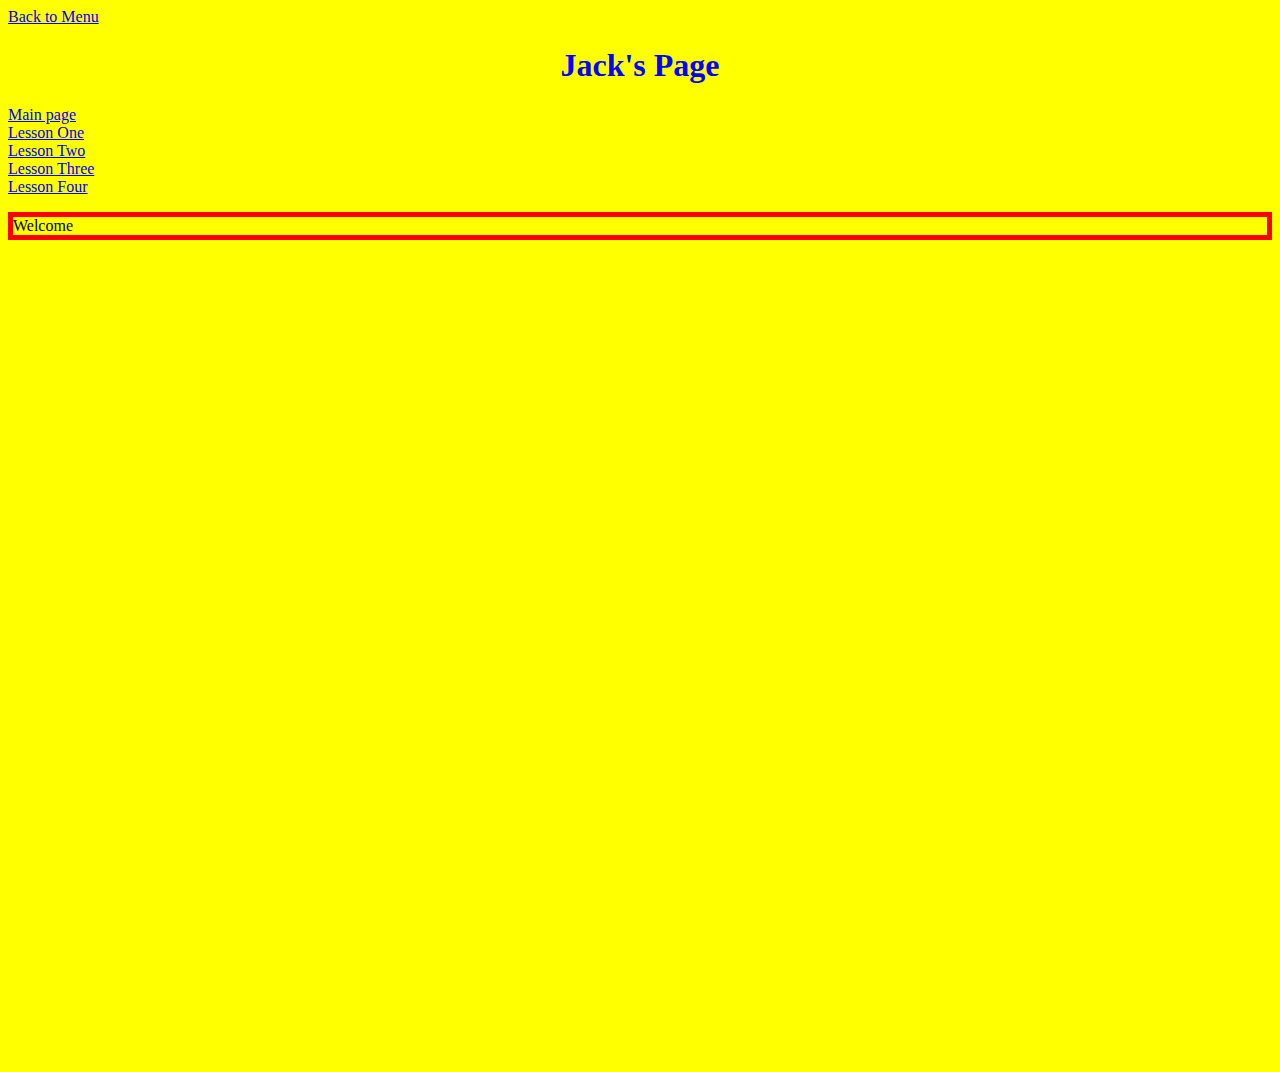
<file: weekOne/lesson1.html>
<!DOCTYPE html>
<!--This is my first web page-->
<html>
    <head>
        <title>My first page with images</title>
        <meta http-equiv="Content-Type" content="text/html; charset=UTF-8">
        <style>
      /*The img style controls how the image is displayed: */
      img {
        opacity: 0;
      }
      /* img:hover means when the mouse is over the image */
      img:hover {
        opacity: .5;
      }
      /* img:active means when the image is clicked */
      img:active {
        opacity: 1;
      }
    </style>
    </head>
<!--This is a body tag with an 'inline' style change. Please change the color-->
    <body style="background-color:yellow;">
        <div>
            <a href="../index.html">Back to Menu</a>
        </div>
        <div>
<!--more Inline style changes here-->
            <h1 style="text-align:center; color: blue; font-family: Times New Roman;">Jack's Page</h1>
                <li><a href="../index.html">Main page</a></li>
                <li><a href="../weekOne/lesson1.html">Lesson One</a></li>
                <li><a href="../weekOne/lesson2.html">Lesson Two</a></li>
                <li><a href="lesson3.html">Lesson Three</a></li>
                <li class="active"><a href="lesson4.html">Lesson Four</a>
<!--more Inline style changes using the RGB color code for the border-color tag-->
            <p style="border-color: #FF0000; border-width: 5px; border-style: solid;">Welcome</p>
<!-- These are image tags and the src is the source of the file. Download two or more images into folder and edit the src="" -->
            <img src="crocs.jpeg" width="400" height="400" alt="crocs"/><br>
            <img src="funnybaby.jpeg" width="400" height="400" alt="funny baby"/>
        </div>
    </body>
</html>
</file>
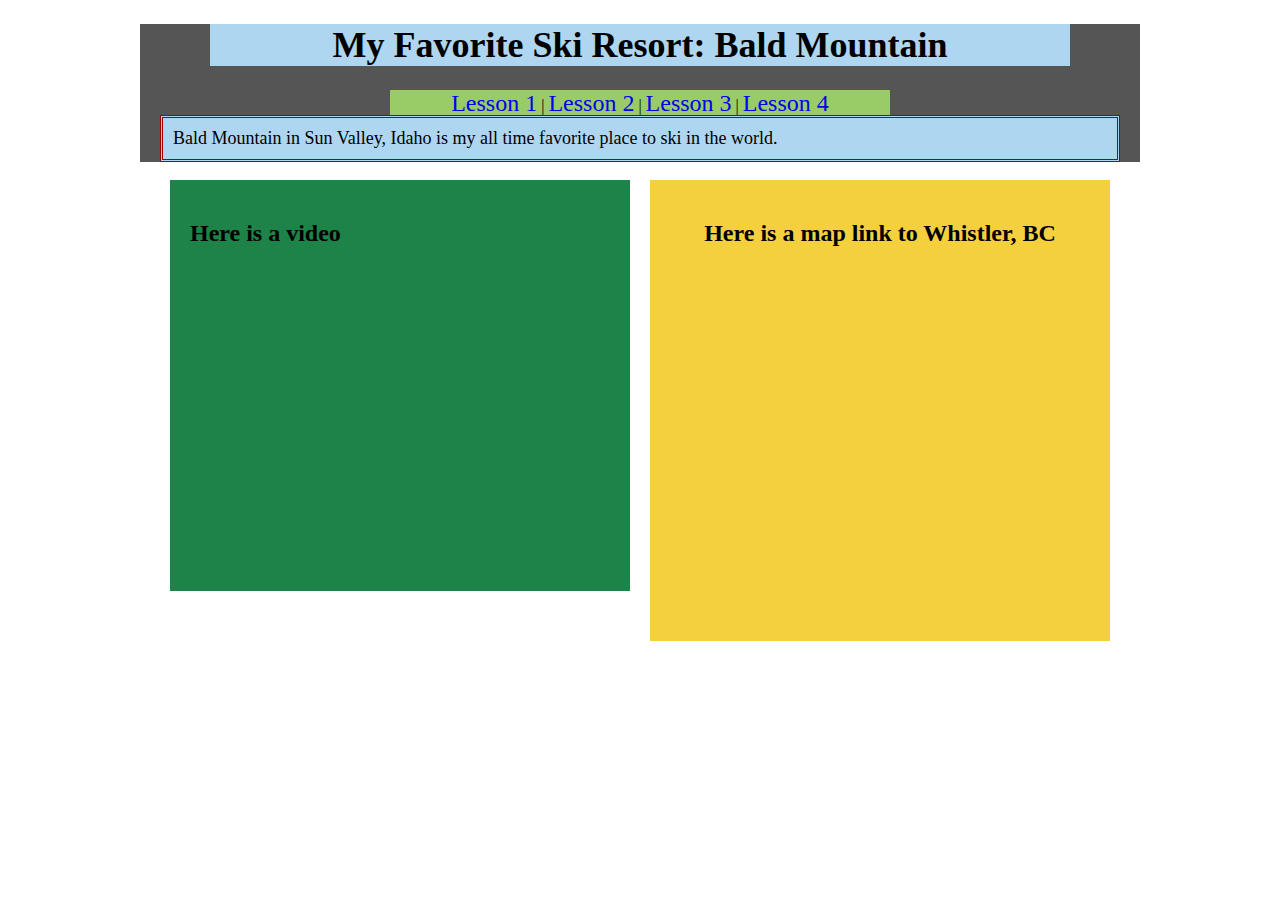
<file: weekTwo/lesson3.html>
<!DOCTYPE html>
<!-- My second week project where I have picked a topic and have all previous pages linked together with a navigation bar -->

<html>
    <head>
        <title>My Favorite Place to Ski: Bald Mountain </title>
        <meta http-equiv="Content-Type" content="text/html; charset=UTF-8">
        <!-- Linking our external css file -->
        <link href="lesson3styles.css" type="text/css" rel="stylesheet">
    </head>
    <body>
    	<div id="wrapper">
	    <div id="Header">
            	<h1>My Favorite Ski Resort: Bald Mountain</h1>
            </div>
            <div id="NavBar"> 
                <a href="../weekOne/lesson1.html" class="link">Lesson 1</a> |
                <a href="../weekOne/lesson2.html" class="link">Lesson 2</a> | 
                <a href="lesson3.html" class="link">Lesson 3</a> |
                <a href="lesson4.html" class="link">Lesson 4</a>                       
            </div>
            <div id="Main">        
                <p class="boxedText">Bald Mountain in Sun Valley, Idaho is my all time favorite place to ski in the world.</p> 
                <!-- A floating left side div and floating right one -->
                <div id="LeftSideBox">
                    <h2>Here is a video</h2>
                        <!-- Embeded iframe from a outside source will be copied here-->
                 	<iframe width="400" height="300" src="https://www.youtube.com/embed/LCp8iMbi5p4" frameborder="0" allow="accelerometer; autoplay; encrypted-media; gyroscope; picture-in-picture" allowfullscreen></iframe>
                </div>

                <div id="RightSideBox">
                    <h2>Here is a map link to Whistler, BC</h2>
                    <!-- An embeded iframe for a map link -->
                    <iframe src="https://www.google.com/maps/embed?pb=!1m18!1m12!1m3!1d23093.409682247267!2d-114.42672818489518!3d43.654904513742366!2m3!1f0!2f0!3f0!3m2!1i1024!2i768!4f13.1!3m3!1m2!1s0x54a9784f790b5819%3A0x8816a319e260ae35!2sBald+Mountain!5e0!3m2!1sen!2sus!4v1553270635160" width="400" height="350" frameborder="0" style="border:0" allowfullscreen></iframe>
                </div> <!-- close right side box div -->
            </div>  <!-- close main div -->
        </div>  <!-- close wrapper div -->
    </body>
</html>
</file>
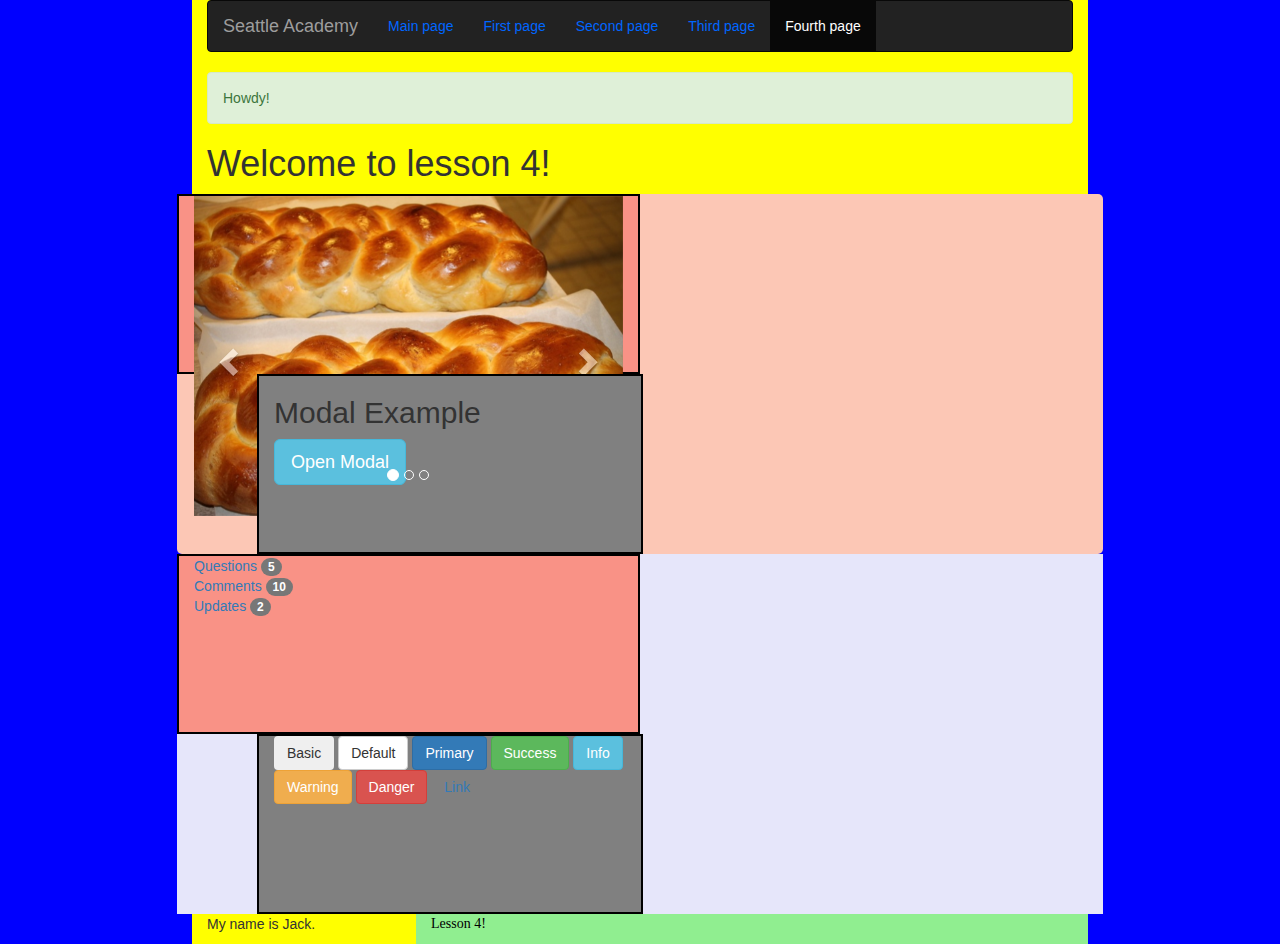
<file: weekTwo/lesson4.html>
<!DOCTYPE html>
<html>
<head>
    <title>Week Three Subject Title</title>
    <meta http-equiv="Content-Type" content="text/html; charset=UTF-8">
    <!-- Link to a downloaded twitter bootstrap cascading style sheet full of many features-->
    <!-- Latest compiled and minified CSS -->
    <link rel="stylesheet" href="https://maxcdn.bootstrapcdn.com/bootstrap/3.3.7/css/bootstrap.min.css">

    <!-- This is an internal style block of code to override some of the bootstrap style values-->
    <style type="text/css">
        .row1Styles {
            background-color: #fcc7b5; 
            min-height: 200px;
            border-radius: 5px
        }
        .row2Styles {
            background-color: lavender; 
            min-height: 200px;
        }
        .col1Styles {
            background-color: #f99286; 
            height: 180px;
            border-width: 2px; border-color: black; border-style: solid;
        }
        .col2Styles {
            background-color: gray; 
            height: 180px;
            border-width: 2px; border-color: black; border-style: solid;
            margin-left: 80px;
        }
        .navbar .nav > li > a {
            color: #0066ff; /*nav color*/
            text-shadow: none;
        }
        .navbar .nav > li > a:hover {
            color: green;
            background: #66ff33;
            font-family: "Comic Sans MS"
        }
        .myclass {
            color: black;
            background-color: lightgreen;
            font-family: "Comic Sans MS"
        }

        .container {
            background-color: yellow;
            width: 70%;
        }

        body {
            background-color: blue;
            background-image: url(https://media.giphy.com/media/nGMnDqebzDcfm/giphy.gif);
        }
    </style>

    <!-- jQuery library -->
    <script src="https://ajax.googleapis.com/ajax/libs/jquery/3.1.1/jquery.min.js"></script>

    <!-- Latest compiled JavaScript -->
    <script src="https://maxcdn.bootstrapcdn.com/bootstrap/3.3.7/js/bootstrap.min.js"></script>
</head>
<body>
<!--  The container class from bootstrap is a width of 1000 pixels. 
  It has all the padding other values to help make the content look its best in many different browsers.-->
  <div class="container">
    <!--  navbar class has many types, this is the first one you can use. we will explore other in class or video lesson-->
    <nav class="navbar navbar-inverse">
        <div class="navbar-header">
            <a class="navbar-brand" href="http://seattleacademy.org/">Seattle Academy</a>
            <ul class="nav navbar-nav">
                <li><a href="../index.html">Main page</a></li>
                <li><a href="../weekOne/lesson1.html">First page</a></li>
                <li><a href="../weekOne/lesson2.html">Second page</a></li>
                <li><a href="lesson3.html">Third page</a></li>
                <li class="active"><a href="lesson4.html">Fourth page</a></li>
            </ul>
        </div>
    </nav>
    <!--     An example of the many classes (another identification element) that are inside the bootstrap library-->
    <div class="alert alert-success">
        Howdy!
    </div>
    <h1>Welcome to lesson 4!</h1>
    <!--  You can do columns by putting spans inside of rows. -->
    <div class="row">
     <div class="row row1Styles">
        <div class="col-sm-6 col1Styles">
            <div id="myCarousel" class="carousel slide" data-ride="carousel">
              <!-- Indicators -->
              <ol class="carousel-indicators">
                <li data-target="#myCarousel" data-slide-to="0" class="active"></li>
                <li data-target="#myCarousel" data-slide-to="1"></li>
                <li data-target="#myCarousel" data-slide-to="2"></li>
            </ol>

            <!-- Wrapper for slides -->
            <div class="carousel-inner">
                <div class="item active">
                  <img src="challah.jpg" alt="My favorite food">
              </div>

              <div class="item">
                  <img src="popcorn.jpg" alt="popcorn">
              </div>

              <div class="item">
                  <img src="hamburger.jpg" alt="hamburger">
              </div>
          </div>

          <!-- Left and right controls -->
          <a class="left carousel-control" href="#myCarousel" data-slide="prev">
            <span class="glyphicon glyphicon-chevron-left"></span>
            <span class="sr-only">Previous</span>
        </a>
        <a class="right carousel-control" href="#myCarousel" data-slide="next">
            <span class="glyphicon glyphicon-chevron-right"></span>
            <span class="sr-only">Next</span>
        </a>
    </div>
</div>  <!-- closing column -->
<div class="col-sm-5 col2Styles"> <h2>Modal Example</h2>
  <!-- Trigger the modal with a button -->
  <button type="button" class="btn btn-info btn-lg" data-toggle="modal" data-target="#myModal">Open Modal</button>

  <!-- Modal -->
  <div class="modal fade" id="myModal" role="dialog">
    <div class="modal-dialog">

      <!-- Modal content-->
      <div class="modal-content">
        <div class="modal-header">
          <button type="button" class="close" data-dismiss="modal">&times;</button>
          <h4 class="modal-title">Modal Header</h4>
      </div>
      <div class="modal-body">
        <img src="giphy.gif" alt="gif">
      </div>
      <div class="modal-footer">
          <button type="button" class="btn btn-default" data-dismiss="modal">Close</button>
      </div>
  </div>

</div>
</div> <!-- closing modal -->
</div> <!-- closing column -->
</div>  <!-- closing row -->

<div class="row row2Styles">
    <div class="col-sm-6 col1Styles">
        <p><a href="#">Questions <span class="badge">5</span></a><br>
<a href="#">Comments <span class="badge">10</span></a><br>
<a href="#">Updates <span class="badge">2</span></a></p>
    </div>  <!-- closing column -->
    <div class="col-sm-5 col2Styles">
        <p><button type="button" class="btn">Basic</button>
<button type="button" class="btn btn-default">Default</button>
<button type="button" class="btn btn-primary">Primary</button>
<button type="button" class="btn btn-success">Success</button>
<button type="button" class="btn btn-info">Info</button>
<button type="button" class="btn btn-warning">Warning</button>
<button type="button" class="btn btn-danger">Danger</button>
<button type="button" class="btn btn-link">Link</button></p>
    </div>  <!-- closing column -->
</div>  <!-- closing row -->
<div class="col-sm-3">
    <p>My name is Jack. </p>
</div>
<div class="col-sm-9 myclass">
    <p>Lesson 4!</p>
</div>
</div>

</div> <!-- closing container -->
</body>
</html>
</file>
<file: weekTwo/lesson3styles.css>
@charset "utf-8";

#wrapper {
			background-color: #555;
			width:			1000px;
			margin-left:	auto;
			margin-right:	auto;  
			}
#Header	{
			background-color: #AED6F1;
			width:			860px;
			margin-left:	auto;
			margin-right:	auto;
			}
#Main 	{
			width: 			960px;
			margin-left:	auto;
			margin-right:	auto;
			}
#RightSideBox	{
			background-color: #F4D03F;
			position:		relative;
			width:			420px;
			float:			right;
			margin-left:	10px;
			margin-right: 	10px;
			padding: 		20px;
			text-align: 	center;
			}
#LeftSideBox	{
			background-color: #1D8348;
			width:			420px;
			float:			left;
			margin-left:	10px;
			margin-right: 	10px;
			padding: 		20px; 
			}


/* Navigation bar instructions */
#NavBar {
			width: 			500px;
			background-color:  #9C6;
			margin-left: 	auto;
			margin-right: 	auto;
			text-align: 	center;
			margin-bottom:	-20px;
			}

a:hover {
    		color: white; text-decoration: none;
			}  

/* Some styles we know already are familiar with */
h1 		{
			color:			black; 
			text-align:		center; 
			font-family: 	Georgia;
			font-size: 		36px;
			}
body 	{ 		
			font-family: "Times New Roman" ; 
			}


.boxedText 	{
			background-color:#AED6F1;
			color: 			black;
			border-style:	double;
			border-color:	#900;
			border-width:	medium;
			font-size:		18px;
			padding:		10px;
			}
.link {
    		text-decoration: none; font-size:  x-large;
			}
</file>
